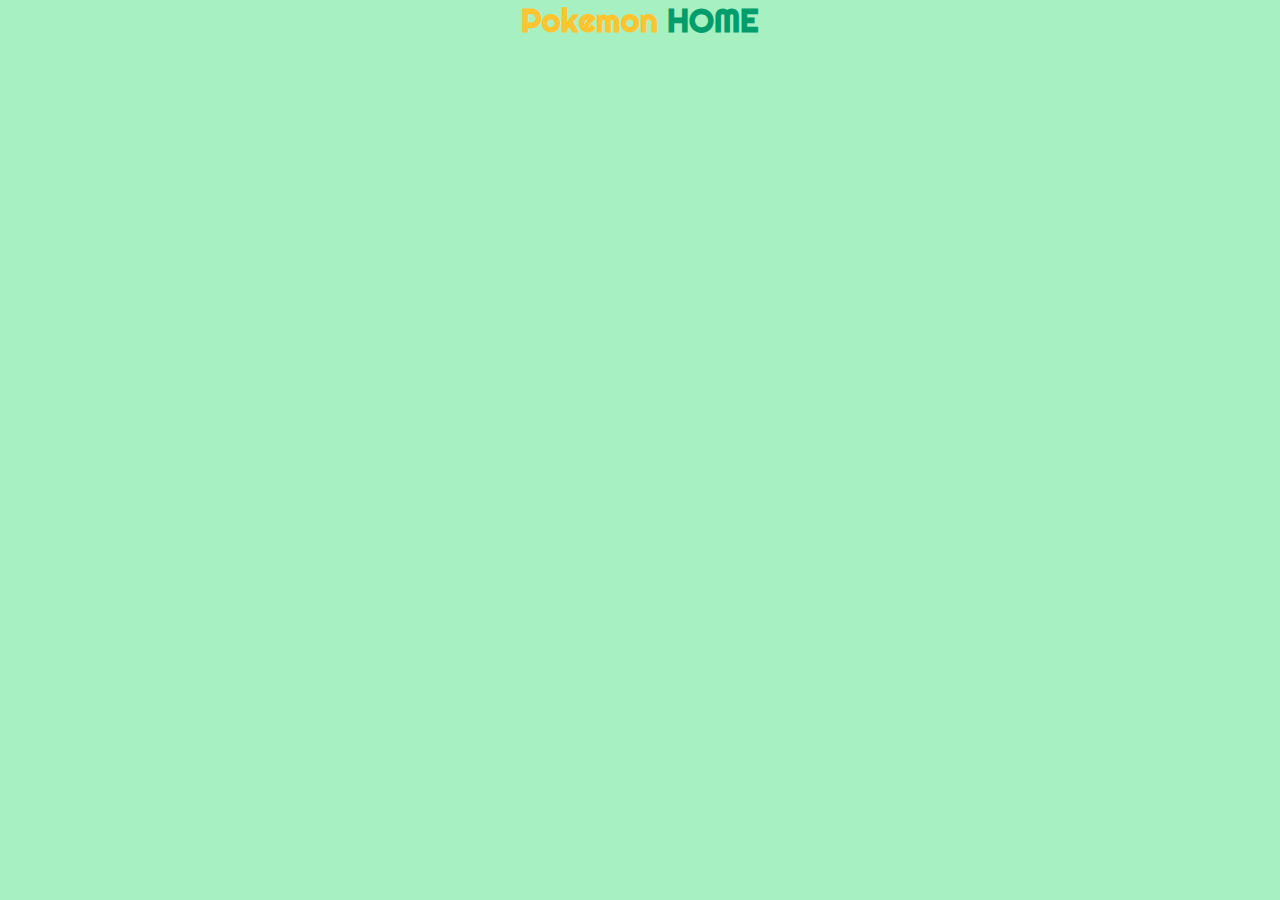
<file: index.html>
<!DOCTYPE html>
<html lang="en">
    <head>
        <meta charset="UTF-8" />
        <meta name="viewport" content="width=device-width, initial-scale=1.0" />
        <title>Pokemon</title>
        <link rel="stylesheet" href="style.css" />
        <link
            rel="stylesheet"
            href="https://cdnjs.cloudflare.com/ajax/libs/font-awesome/6.4.0/css/all.min.css"
            integrity="sha512-iecdLmaskl7CVkqkXNQ/ZH/XLlvWZOJyj7Yy7tcenmpD1ypASozpmT/E0iPtmFIB46ZmdtAc9eNBvH0H/ZpiBw=="
            crossorigin="anonymous"
            referrerpolicy="no-referrer"
        />
    </head>
    <body>
        <h1>Pokemon <span>HOME</span></h1>
        <div class="list"></div>
        <div class="arrow">
            <button class="prev"><i class="fa-solid fa-chevron-left"></i></button>
            <button class="next"><i class="fa-solid fa-chevron-right"></i></button>
        </div>
        <script src="style.js"></script>
    </body>
</html>
</file>
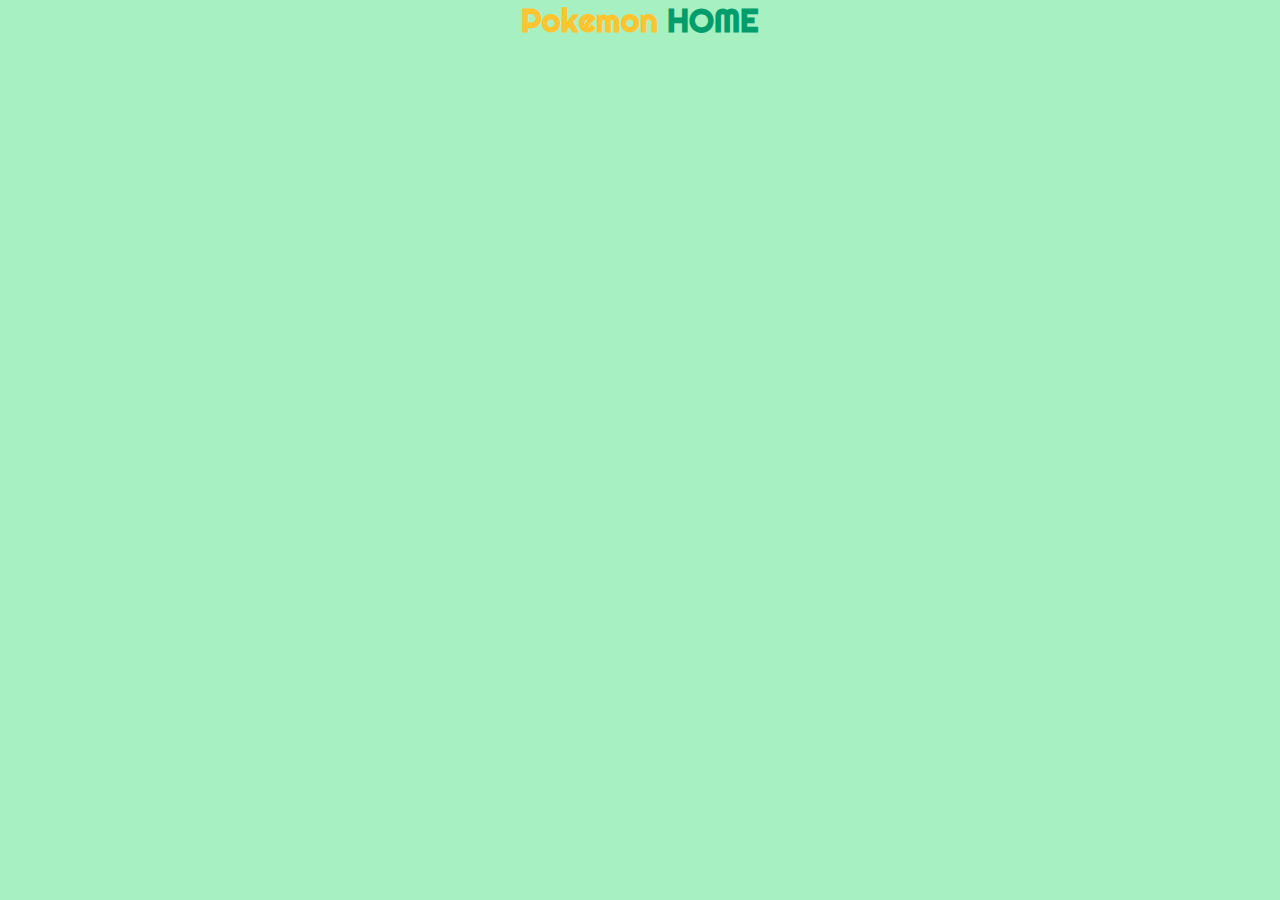
<file: detail.html>
<!DOCTYPE html>
<html lang="en">
  <head>
    <meta charset="UTF-8" />
    <meta name="viewport" content="width=device-width, initial-scale=1.0" />
    <title>Detail</title>
    <link rel="stylesheet" href="style.css" />
    <link rel="stylesheet" href="detail.css" />
  </head>
  <body>
    <h1>Pokemon <span>HOME</span></h1>
    <div class="pokemonDetail"></div>
    <script src="detail.js"></script>
  </body>
</html>
</file>
<file: style.css>
@import url("https://fonts.googleapis.com/css2?family=Righteous&display=swap");
* {
    padding: 0;
    margin: 0;
    box-sizing: border-box;
}
body {
    font-family: "Righteous", cursive;
    background-color: #a7f0c2;
    text-align: center;
}
img {
    width: 100%;
    height: 100%;
    object-fit: cover;
}
button {
    background-color: transparent;
    border: none;
    outline: none;
    font-size: 40px;
    font-weight: 700;
    cursor: pointer;
    color: #0e4a37;
}
h1 {
    color: rgb(255, 196, 46);
}
h1 span {
    color: #009d6c;
}
a {
    text-decoration: none;
}
.list {
    display: grid;
    grid-template-columns: repeat(5, 1fr);
    gap: 20px;
    padding: 30px;
}
.list .card {
    background-color: rgba(112, 178, 112, 0.575);
    border-radius: 20px;
    overflow: hidden;
}
.list .card h2 {
    width: 100%;
    background-color: #009d6c;
    font-size: 20px;
    padding: 5px;
    color: white;
    font-weight: 200;
}
.list .card .picture {
    width: 60%;
    padding: 15px;
    margin: auto;
}
.arrow {
    margin-top: 50px;
    display: flex;
    gap: 30px;
    justify-content: center;
}
.arrow button i {
    color: #0e4a37;
}
@media (max-width: 992px) {
    .list {
        grid-template-columns: repeat(4, 1fr);
        gap: 15px;
    }
}
@media (max-width: 768px) {
    .list {
        grid-template-columns: repeat(3, 1fr);
        gap: 10px;
        padding: 20px;
    }
}
@media (max-width: 480px) {
    .list {
        grid-template-columns: repeat(2, 1fr);
    }
}
</file>
<file: detail.css>
@import url("https://fonts.googleapis.com/css2?family=Righteous&display=swap");
* {
  padding: 0;
  margin: 0;
  box-sizing: border-box;
}
body {
  font-family: "Righteous", cursive;
  background-color: #a7f0c2;
  text-align: center;
}

.item {
  margin: 50px auto;
  width: 500px;
  padding: 20px;
  background-color: #00b894;
  border-radius: 1rem;
  position: relative;
}
.item .title {
  display: flex;
  justify-content: space-between;
  align-items: center;
  color: white;
  margin-bottom: 100px;
}
.item .title h2 {
  font-size: 30px;
}
.item .title h4 {
  font-size: 20px;
  font-weight: 400;
}
.item .white {
  background-color: white;
  padding-top: 100px;
  padding: 100px 10px 10px 10px;
  border-radius: 10px;
}
.item .white .info {
  display: flex;
  justify-content: center;
  gap: 30px;
  font-size: 20px;
}
.item .white .info div {
  background-color: wheat;
  padding: 10px 20px;
  border-radius: 2rem;
}
.item .white .status {
  margin-top: 20px;
  font-size: 30px;
  color: #00b894;
}
.item .white .rate {
  margin-top: 30px;
}
.item .white .rate .type {
  display: flex;
  align-items: center;
}
.item .white .rate .type .typeName {
  width: 20%;
  color: #00b894;
}
.item .white .rate .type .numberRate {
  width: 10%;
}
.item .white .rate .type .line {
  width: 70%;
  height: 5px;
  background-color: rgb(214, 214, 214);
}
.item .white .rate .type .line .innerLine {
  /* width: 70%; */
  height: 5px;
  /* background-color: #00b894; */
}
.item .itemPicture {
  position: absolute;
  width: 50%;
  top: 5%;
  left: 50%;
  transform: translateX(-50%);
}
</file>
